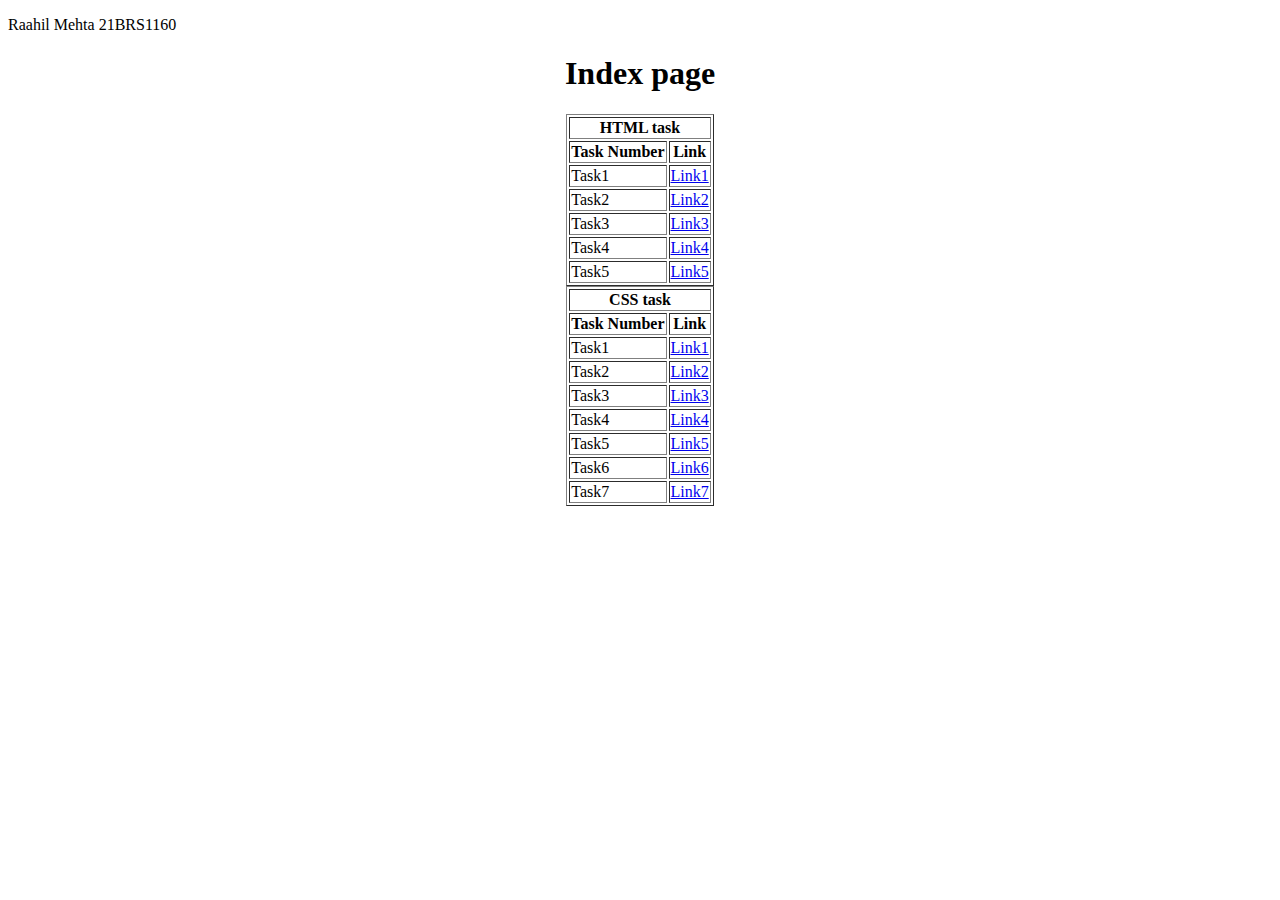
<file: index.html>
<!DOCTYPE html>
<html lang="en">
<head>
    <meta charset="UTF-8">
    <meta name="viewport" content="width=device-width, initial-scale=1.0">
    <title>Index</title>
    <p><span>Raahil Mehta</span>
        <span>21BRS1160</span>
    </p>
</head>
<body>
    <center>
        <h1>Index page</h1>
        <table border="1">
            <tr>
                <th colspan="2">HTML task</th>
            </tr>
            <tr>
                <th>Task Number</th>
                <th>Link</th>
            </tr>
            
            <tr>
                <td>Task1</td>
                <td><a href="./task1.html" target="_blank">Link1</a></td>
            </tr>
            <tr>
                <td>Task2</td>
                <td><a href="./task2.html"  target="_blank">Link2</a></td>
            </tr>
            <tr>
                <td>Task3</td>
                <td><a href="./task3.html"  target="_blank">Link3</a></td>
            </tr>
            <tr>
                <td>Task4</td>
                <td><a href="./task4.html"  target="_blank">Link4</a></td>
            </tr>
            <tr>
                <td>Task5</td>
                <td><a href="./task5.html"  target="_blank">Link5</a></td>
            </tr>
        </table>

            
        <table border="1">
            <tr>
                <th colspan="2">CSS task</th>
            </tr>
            <tr>
                <th>Task Number</th>
                <th>Link</th>
            </tr>

            <tr>
                <td>Task1</td>
                <td><a href="./ethnus_task1.html"  target="_blank">Link1</a></td>
            </tr>
            <tr>
                <td>Task2</td>
                <td><a href="./ethnus_task2.html"  target="_blank">Link2</a></td>
            </tr>
            <tr>
                <td>Task3</td>
                <td><a href="./CSS_Task3.html"  target="_blank">Link3</a></td>
            </tr>
            <tr>
                <td>Task4</td>
                <td><a href="./CSS_Task4.html"  target="_blank">Link4</a></td>
            </tr>
            <tr>
                <td>Task5</td>
                <td><a href="./CSS_Task5.html"  target="_blank">Link5</a></td>
            </tr>
            <tr>
                <td>Task6</td>
                <td><a href="./CSS_Task6.html"  target="_blank">Link6</a></td>
            </tr>
            <tr>
                <td>Task7</td>
                <td><a href="./CSS_Task7.html"  target="_blank">Link7</a></td>
            </tr>
        </table>
    </center>
</body>
</html>
</file>
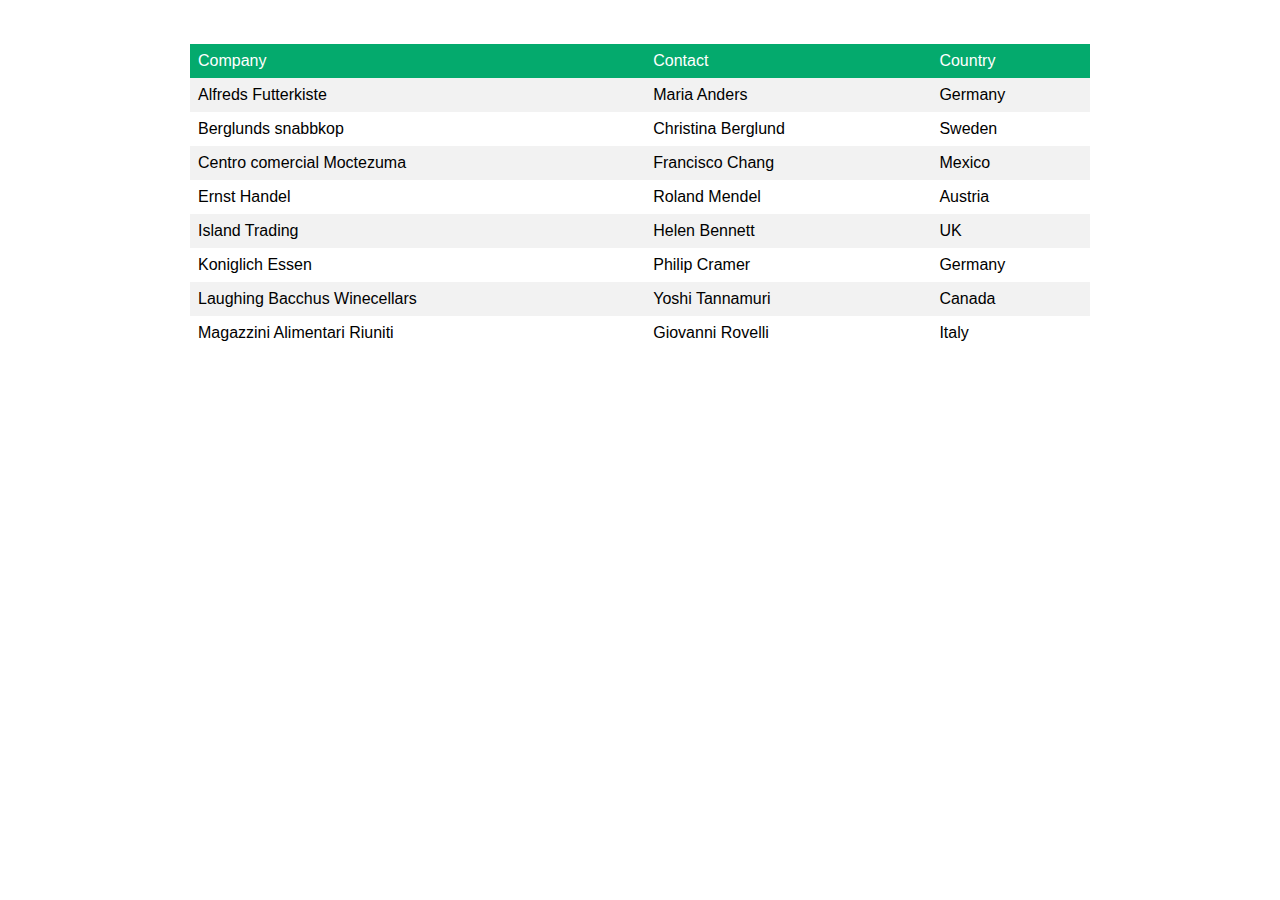
<file: CSS_Task3.html>
<!DOCTYPE html>
<html lang="en">
<head>
    <meta charset="UTF-8">
    <meta name="viewport" content="width=device-width, initial-scale=1.0">
    <title>CSS task 3</title>
    <link href="CSS_Task3.css" rel="stylesheet">
</head>
<body>
    <br>
    <br>
    <center>
    <table id="customers" cellspacing="0" width="900px">
        <tr id="f" bgcolor="#04AA6D">
            <td>Company</td>
            <td>Contact</td>
            <td>Country</td>
        </tr>

        <tr >
            <td >Alfreds Futterkiste</td>
            <td>Maria Anders</td>
            <td>Germany</td>
        </tr>

        <tr>
            <td>Berglunds snabbkop</td>
            <td>Christina Berglund</td>
            <td>Sweden</td>
        </tr>

        <tr>
            <td>Centro comercial Moctezuma</td>
            <td>Francisco Chang</td>
            <td>Mexico</td>
        </tr>

        <tr>
            <td>Ernst Handel</td>
            <td>Roland Mendel</td>
            <td>Austria</td>
        </tr>

        <tr>
            <td>Island Trading</td>
            <td>Helen Bennett</td>
            <td>UK</td>
        </tr>

        <tr>
            <td>Koniglich Essen</td>
            <td>Philip Cramer</td>
            <td>Germany</td>
        </tr>

        <tr>
            <td>Laughing Bacchus Winecellars</td>
            <td>Yoshi Tannamuri</td>
            <td>Canada</td>
        </tr>

        <tr>
            <td>Magazzini Alimentari Riuniti</td>
            <td>Giovanni Rovelli</td>
            <td>Italy</td>
        </tr>

    </table>
</center>
</body>
</html>
</file>
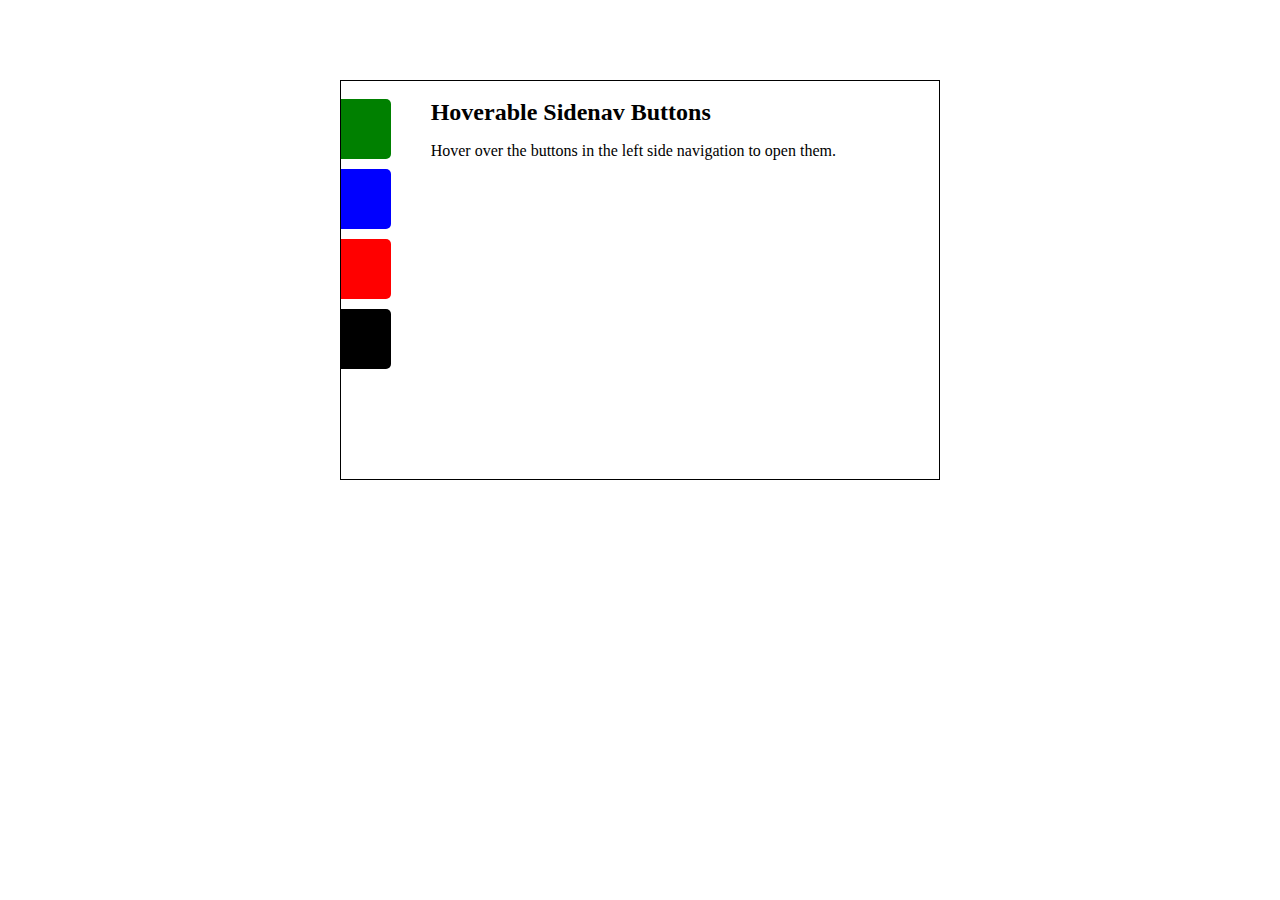
<file: CSS_Task4.html>
<!DOCTYPE html>
<html lang="en">
<head>
    <meta charset="UTF-8">
    <meta name="viewport" content="width=<device-width>, initial-scale=1.0">
    <title>CSS task 4</title>
    <link href="CSS_Task4.css" rel="stylesheet">
</head>
<body>
    <br>
    <br>
    <br>
    <br>
    <div >
        <div id="c" style="margin: 0 auto">
            <br>
            <div id="g">
                <button id="q"></button><br>
                <button id="w"></button><br>
                <button id="e"></button><br>
                <button id="r"></button>
            </div>
            <div id="h">
                <h1 style="display: inline; font-size: 24px">Hoverable Sidenav Buttons</h1>
                <p>Hover over the buttons in the left side navigation to open them.</p>
            </div>
        </div>
    </div>
</body>
</html>
</file>
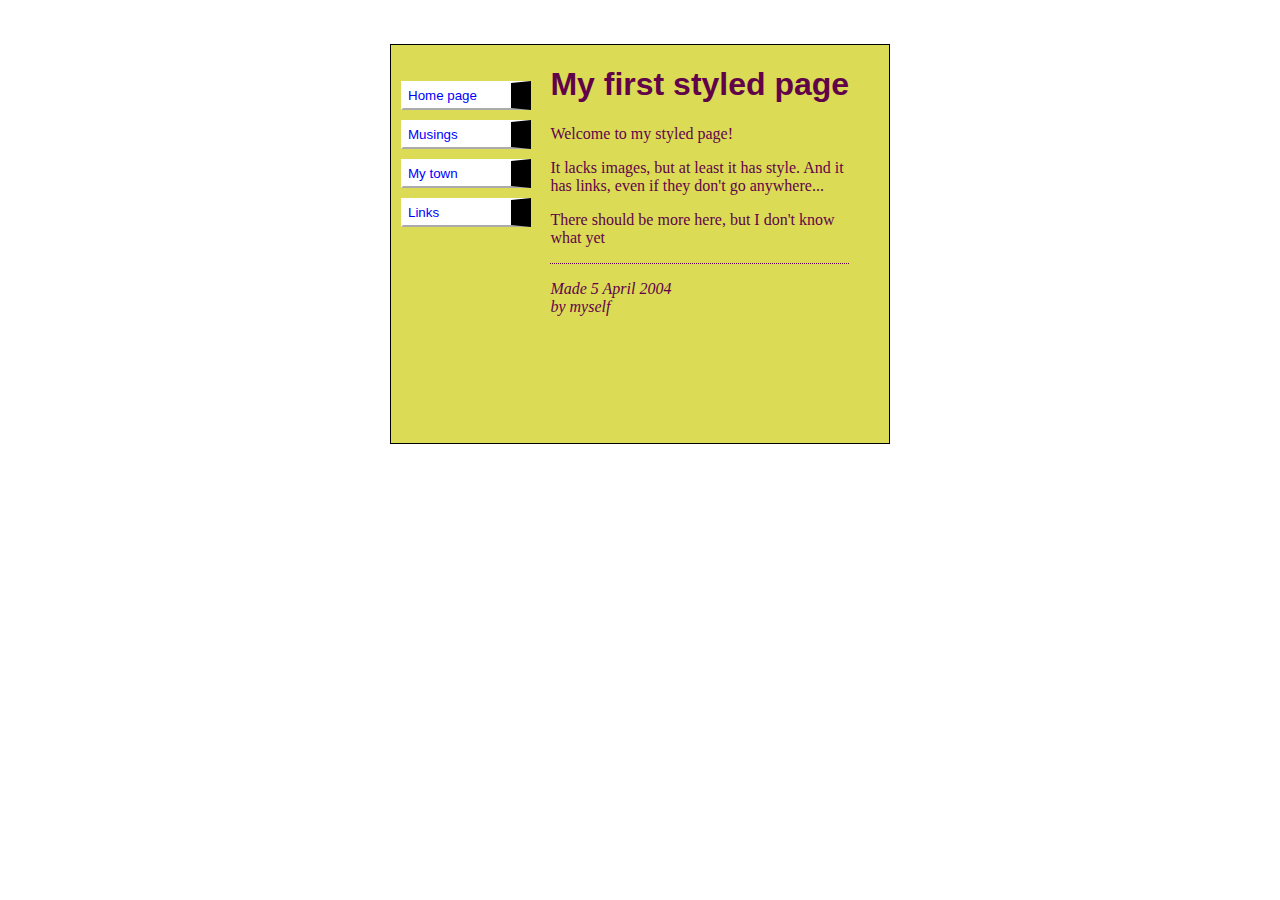
<file: CSS_Task5.html>
<!DOCTYPE html>
<html lang="en">
<head>
    <meta charset="UTF-8">
    <meta name="viewport" content="width=device-width, initial-scale=1.0">
    <title>CSS task 5</title>
    <link href="CSS_Task5.css" rel="stylesheet">
</head>
<body>
    <br>
    <br>
    <div id="c">
    <div id="a">
        <div id="f"> 
            <br>
            <br>
            <button href="">Home page</button><br>
            <button href="">Musings</button><br>
            <button href="">My town</button><br>
            <button href="">Links</button>
        </div>
        <div id="g">
            <h1>My first styled page</h1>
            <p>Welcome to my styled page!</p>
            <p>It lacks images, but at least it has style. And it
                has links, even if they don't go anywhere...
            </p>
            <p>
                There should be more here, but I don't know what yet
            </p>
            <hr style="border-top: 1px dotted rgb(97, 3, 72); border-bottom:0px; border-left:0px; border-right:0px">
            <p style="font-style: oblique;">Made 5 April 2004<br>by myself</p>
        </div>
    </div>
    </div>
</body>
</html>
</file>
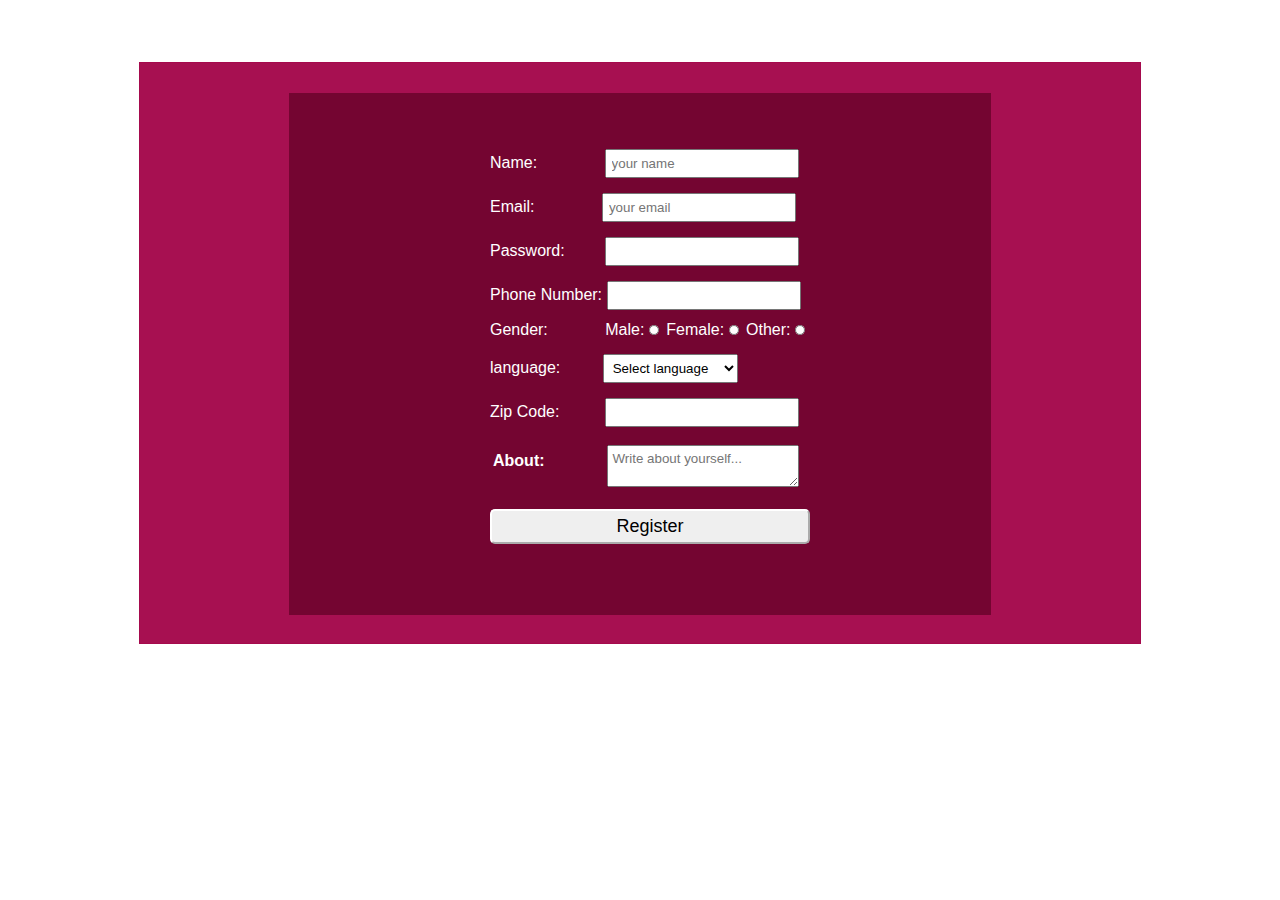
<file: CSS_Task7.html>
<!DOCTYPE html>
<html lang="en">
<head>
    <meta charset="UTF-8">
    <meta name="viewport" content="width=device-width, initial-scale=1.0">
    <title>CSS task 7</title>
    <link href="CSS_Task7.css" rel="stylesheet">
</head>
<body>
    <br>
    <br>
    <br>
    <div>
    <div id="f">
        <div id="g">
            <div id="x">
                <label for="name">Name:</label>
                <input id="name" type="text" placeholder="your name"><br>

                <label for="Email">Email:</label>
                <input id="Email" type="email" placeholder="your email"><br>

                <label for="pass">Password:</label>
                <input id="pass" type="password"><br>

                <label for="phn">Phone Number:</label>
                <input id="phn" type="number">
                <br>

                <label name="gen">Gender: </label>
                <label class="k" for="Male">Male:</label>
                <input type="radio" id="Male" name="gen" value="Male">

                <label  for="female">Female:</label>
                <input type="radio" id="female" name="gen" value="female">     

                <label  for="other">Other:</label>
                <input type="radio" id="other" name="gen" value="other">

                <br>
                <label for="lang">language: </label>
                <select id="lang" name="lang">
                    <option value="select">Select language</option>
                    <option value="hindi">Hindi</option>
                    <option value="hindi">English</option>
                </select>

                <br>
                <label for="zip">Zip Code:</label>
                <input id="zip" type="number">
                <table>
                    <tr>
                    <th>About:</th>
                    <td><textarea rows="2" id="about" placeholder="Write about yourself..."></textarea></td><br>
                    </tr>
                </table>
                <input type="submit" value="Register"><br>
            </div>
            
        </div>
    </div>
</div>
</body>
</html>
</file>
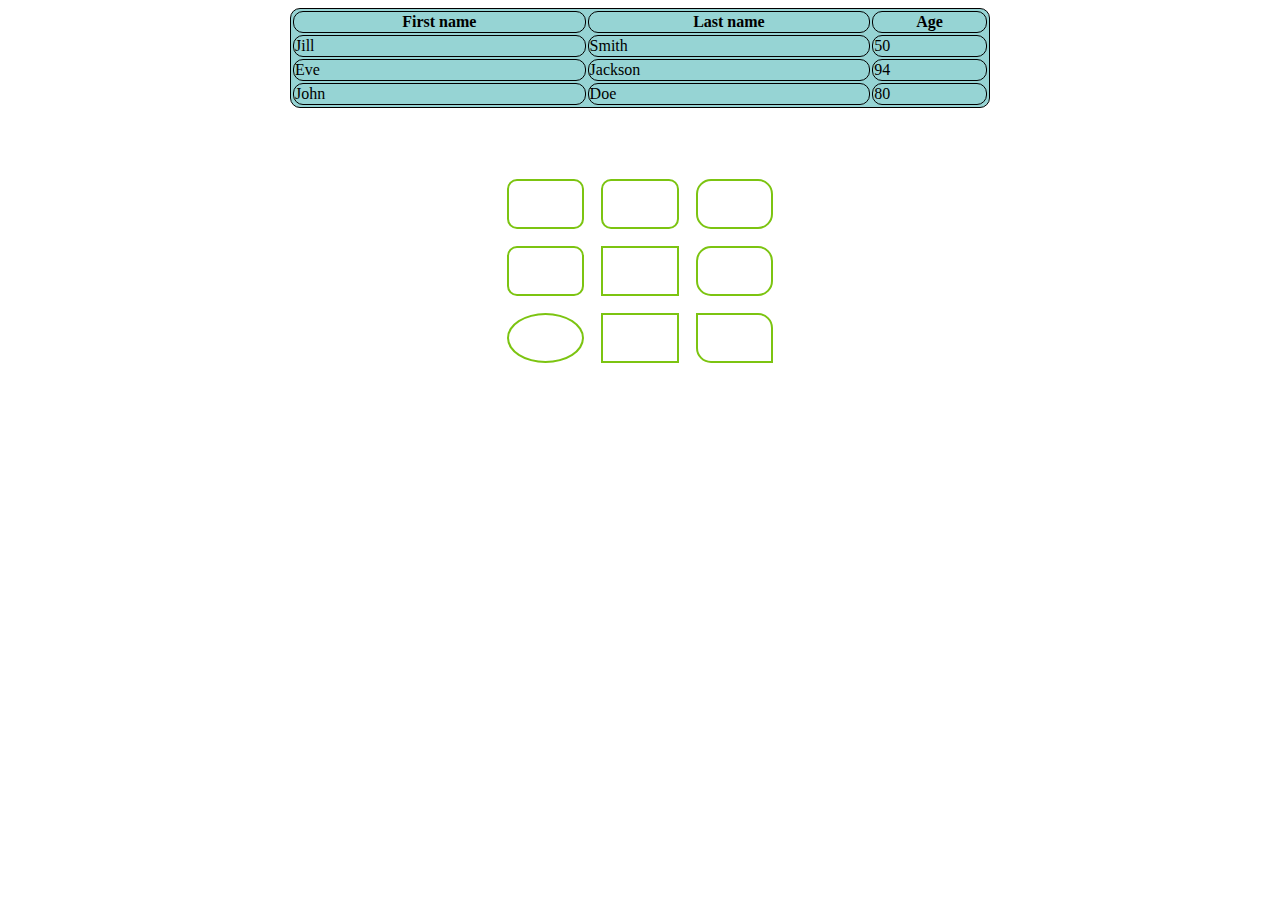
<file: ethnus_task1.html>
<!DOCTYPE html>
<html lang="en">
<head>
    <meta charset="UTF-8">
    <meta name="viewport" content="width=device-width, initial-scale=1.0">
    <title>CSS Task 1</title>
    <link href="ethnus_task1.css" rel="stylesheet">
</head>
<body>
    <center>
        <table id="g"  border="1"  bgcolor="#96D4D4" width="700" >
            <tr>
                <th id="g">First name</th>
                <th id="g">Last name</th>
                <th id="g">Age</th>
            </tr>

            <tr>
                <td id="g">Jill</td>
                <td id="g">Smith</td>
                <td id="g">50</td>
            </tr>

            <tr>
                <td id="g">Eve</td>
                <td id="g">Jackson</td>
                <td id="g">94</td>
            </tr>

            <tr>
                <td id="g">John</td>
                <td id="g">Doe</td>
                <td id="g">80</td>
            </tr>
        </table>
        <br>
        <br>
        <br>
        <table   width="300" cellspacing="17px" >
            <tr  height="50px">
                <th id ="s"></th>
                <th id ="s"></th>
                <th id="f"></th>
            </tr>

            <tr  height="50px">
                <td id ="s"></td>
                <td id ="d"></td>
                <td id ="f"></td>
            </tr>

            <tr height="50px">
                <td id ="c"></td>
                <td id ="d"></td>
                <td id ="m"></td>
            </tr>
        </table>
    </center>
</body>
</html>
</file>
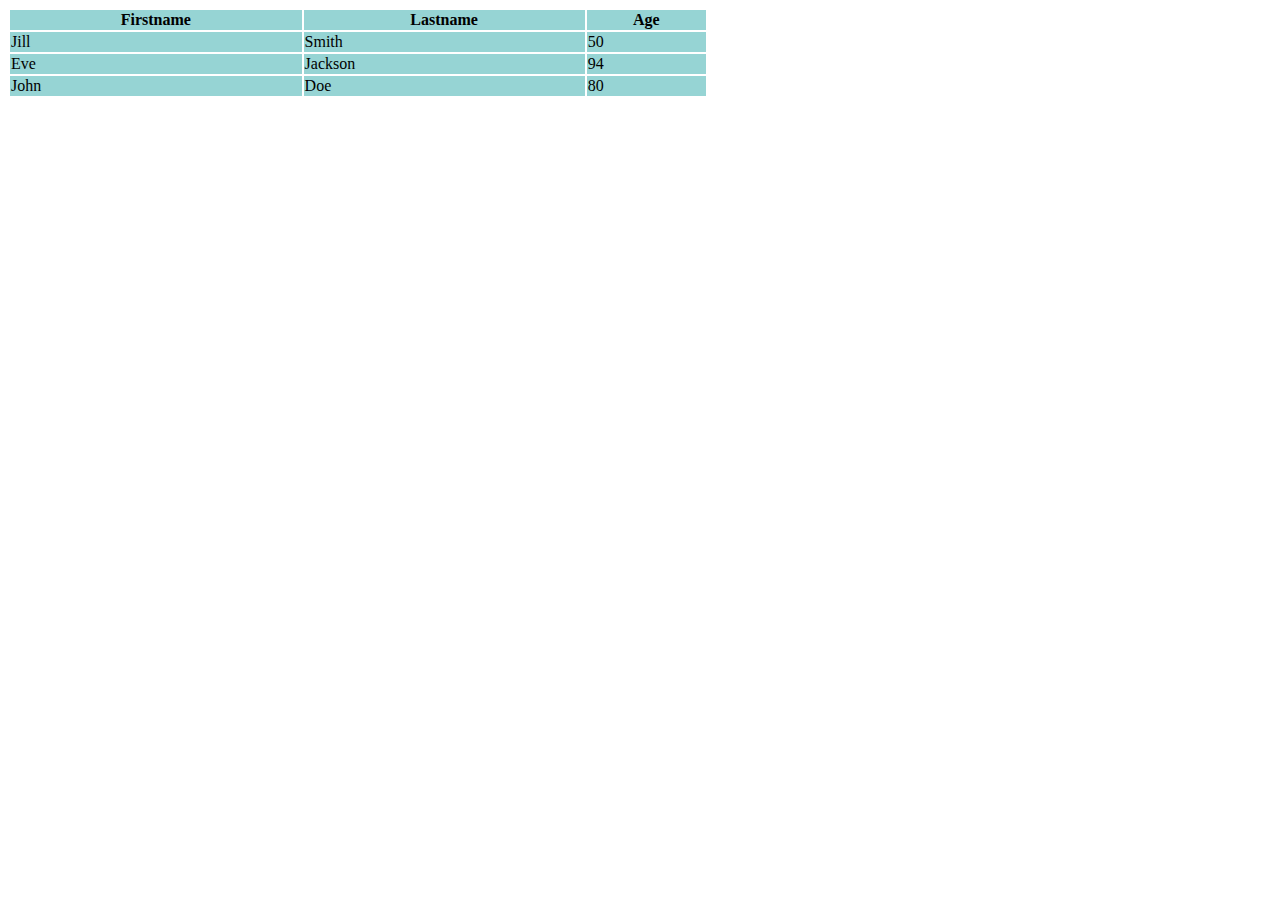
<file: task1.html>
<!DOCTYPE html>
<html lang="en">
<head>
    <meta charset="UTF-8">
    <meta name="viewport" content="width=device-width, initial-scale=1.0">
    <title>Task 1</title>
</head>
<body>
    <table  border="1px" bordercolor="white"  bgcolor="#96D4D4" width="700" cellspacing="0">
        <tr>
            <th>
                Firstname
            </th>
            <th>
                Lastname
            </th>
            <th>
                Age
            </th>
        </tr>
        <tr>
            <td>
                Jill
            </td>
            <td>
                Smith
            </td>
            <td>
                50
            </td>
        </tr>
        <tr>
            <td>
                Eve
            </td>
            <td>
                Jackson
            </td>
            <td>
                94
            </td>
        </tr>
        <tr>
            <td>
                John
            </td>
            <td>
                Doe
            </td>
            <td>
                80
            </td>
        </tr>

    </table>
</body>
</html>
</file>
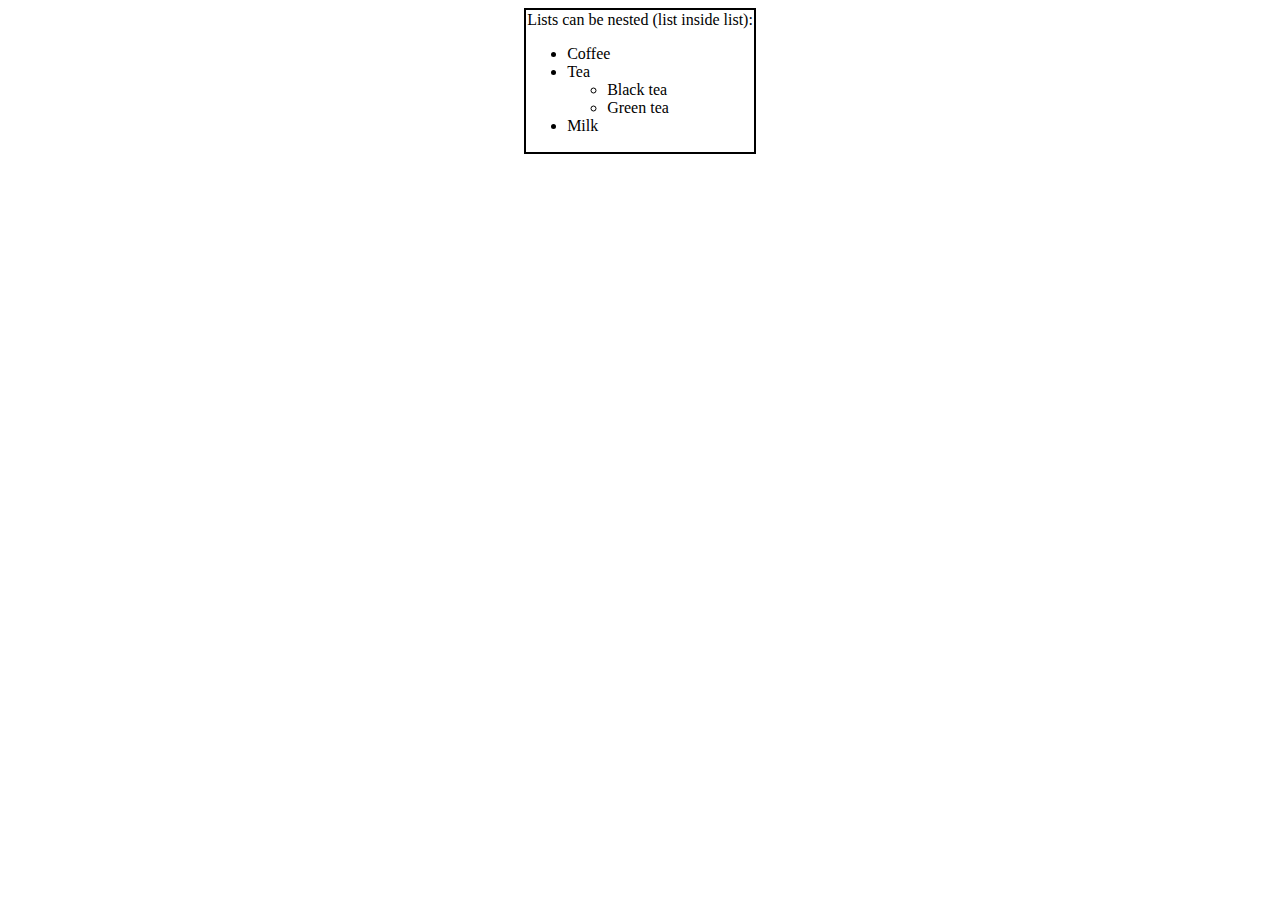
<file: task2.html>
<!DOCTYPE html>
<html lang="en">
<head>
    <meta charset="UTF-8">
    <meta name="viewport" content="width=device-width, initial-scale=1.0">
    <title>HTML Task 2</title>
</head>
<body>
    <center>
        <div>
            <table border="1" bordercolor="black" cellspacing="0">
                <tr>
                    <td>Lists can be nested (list inside list):
                        <ul>
                            <li type="dot">
                                Coffee
                            </li>
                            <li type="dot">
                                Tea
                                <ul>
                                    <li type="circle">
                                        Black tea
                                    </li>
                                    <li type="circle">
                                        Green tea
                                    </li>
                                </ul>
                            </li>
                            <li type="dot">
                                Milk
                            </li>
                        </ul>
                    </td>
                </tr> 
            </table>
        </div>
    </center>
</body>
</html>
</file>
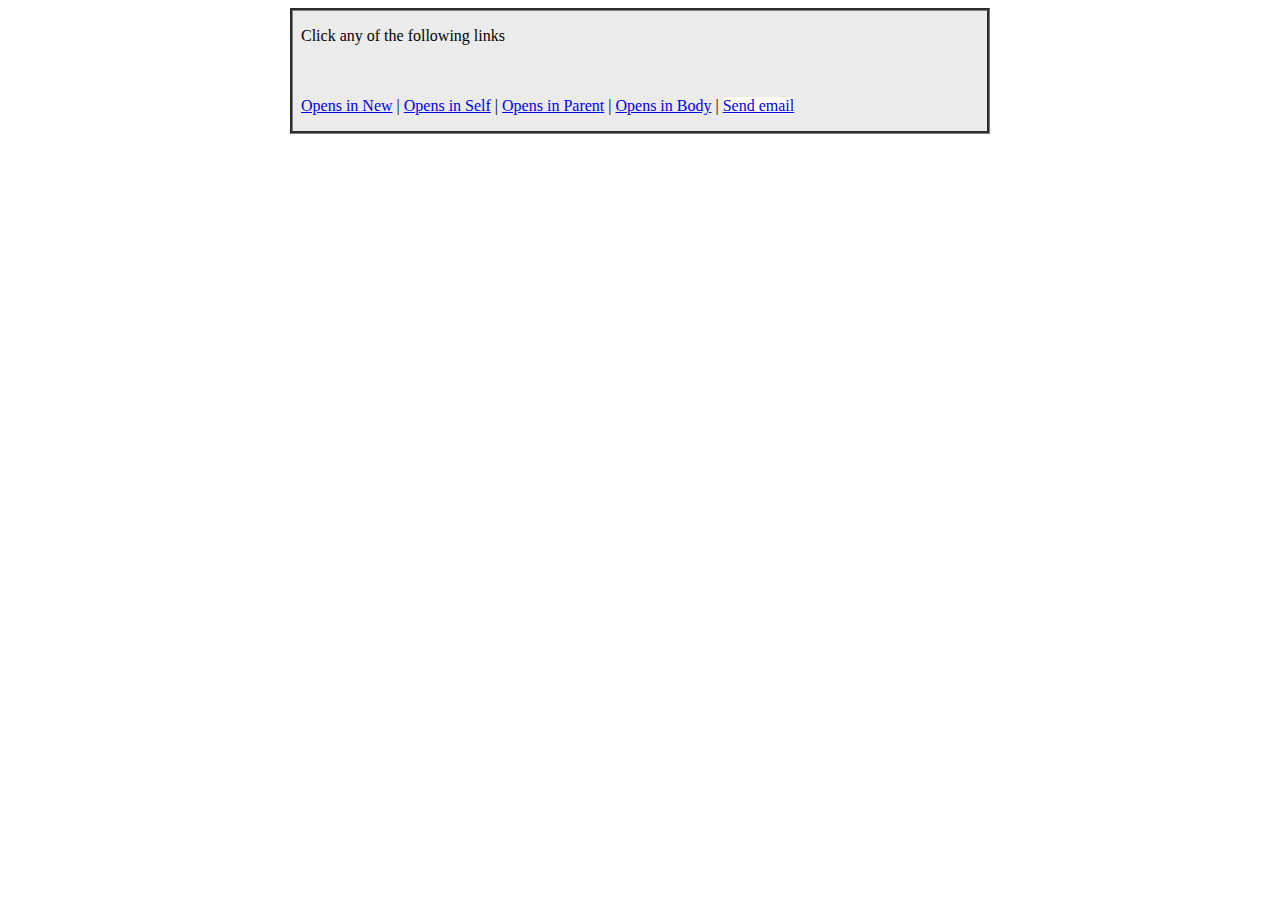
<file: task3.html>
<!DOCTYPE html>
<html lang="en">
<head>
    <meta charset="UTF-8">
    <meta name="viewport" content="width=device-width, initial-scale=1.0">
    <title>HTML Task 3</title>
    <style>
        #g{
            border-style:groove;
            background-color: #ebebeb;
            padding-left: 8px;
        }
        #f{
            background-color: white;
        }
    </style>
</head>
<body>
    <center>
        <table id="g" cellspacing="0" cellpadding="0" width="700" >
            <td> 
                <p>Click any of the following links</p>
                <br>
                <br>
                <a target="_blank" href="https://www.youtube.com/watch?v=kAb9VWzV-7Y&ab_channel=TenZ">   Opens in New</a> | <a target="_self" href="https://www.youtube.com/watch?v=kAb9VWzV-7Y&ab_channel=TenZ">Opens in Self</a> | <a target="_parent" href="https://www.youtube.com/watch?v=kAb9VWzV-7Y&ab_channel=TenZ">Opens in Parent</a> | <a target="_body" href="https://www.youtube.com/watch?v=kAb9VWzV-7Y&ab_channel=TenZ">Opens in Body</a> | <a id="f" href="mailto:rasiut04@gmail.com">Send email</a> </p>
            </td>
        </table>
    </center>
</body>
</html>
</file>
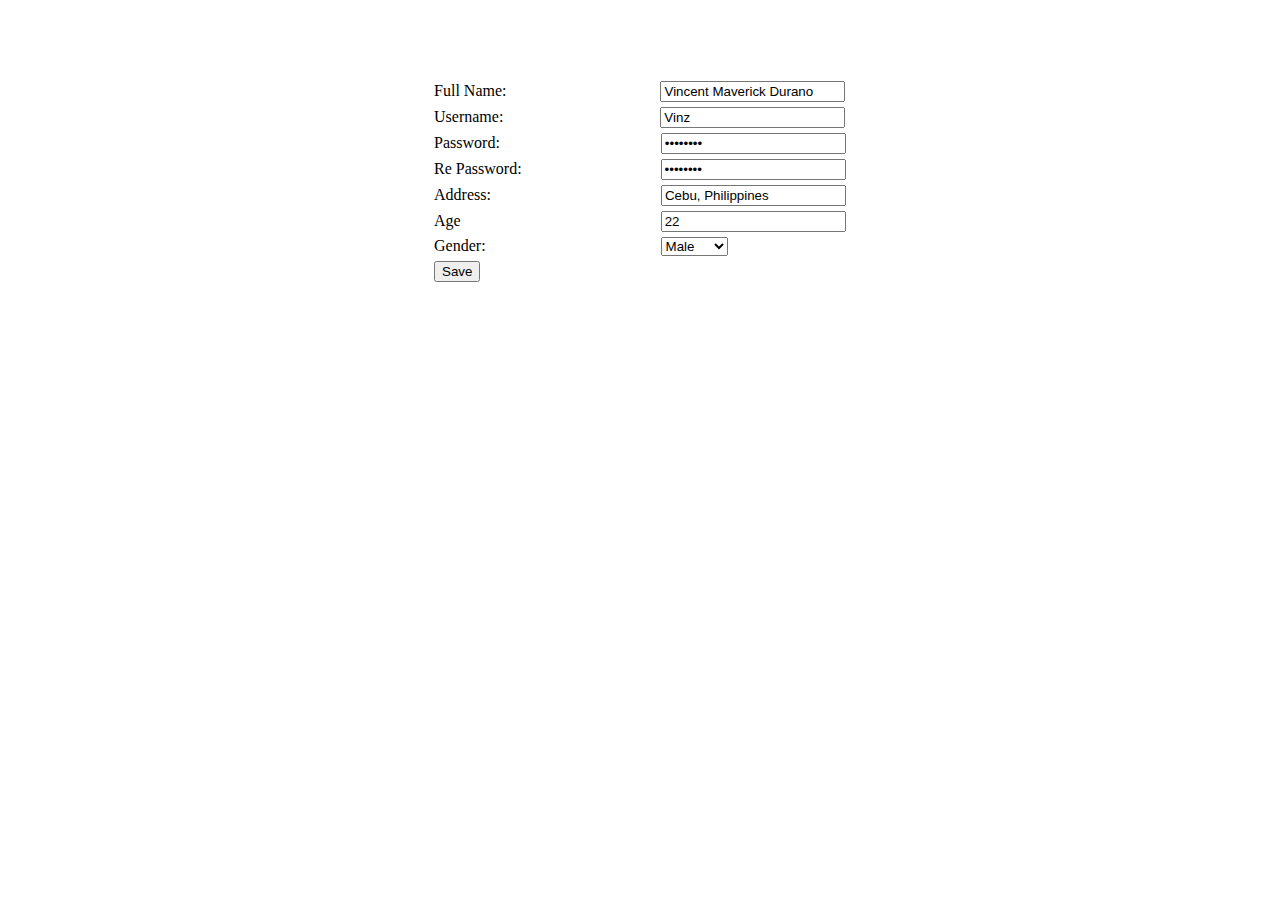
<file: task4.html>
<!DOCTYPE html>
<html lang="en">
<head>
    <meta charset="UTF-8">
    <meta name="viewport" content="width=device-width, initial-scale=1.0">
    <title>HTML Task 4</title>
</head>
<body>
    <center>
        <br>
        <br>
        <br>
        <table>
            <td>
                <p>
                    <label for="fname">
                        Full Name:
                    </label>
                    <input type="text" id="fname" name="fname" value="Vincent Maverick Durano" style="margin-left:150px; margin-bottom: 5px" >
                    <br>
                    <label for="uname">
                        Username:
                    </label>
                    <input type="text" id="uname" name="uname" value="Vinz" style="margin-left:153px; margin-bottom: 5px" >
                    <br>
                    <label for="pass">
                        Password:
                    </label>
                    <input type="password" id="pass" name="password" value="12334556" style="margin-left:157px; margin-bottom: 5px" >
                    <br>
                    <label for="repass">
                        Re Password:
                    </label>
                    <input type="password" id="repass" name="repassword" value="12334556" style="margin-left:135px; margin-bottom: 5px" >
                    <br>
                    <label for="addr">
                        Address:
                    </label>
                    <input type="text" id="addr" name="address" value="Cebu, Philippines" style="margin-left:166px; margin-bottom: 5px" >
                    <br>
                    <label for="age">
                        Age
                    </label>
                    <input type="number" id="age" name="age" value="22" style="margin-left:196px; margin-bottom: 5px" >
                    <br>
                    <label for="gen">
                        Gender:
                    </label>
                    <select id="gen" name="gender" style="margin-left:171px; margin-bottom: 5px" >
                        <option value="Male">
                            Male
                        </option>
                        <option value="Female">
                            Female
                        </option>
                    </select>
                    <br>
                    <input type="button" value="Save"/>
                </p>
            </td>  
        </table>
    </center>
</body>
</html>
</file>
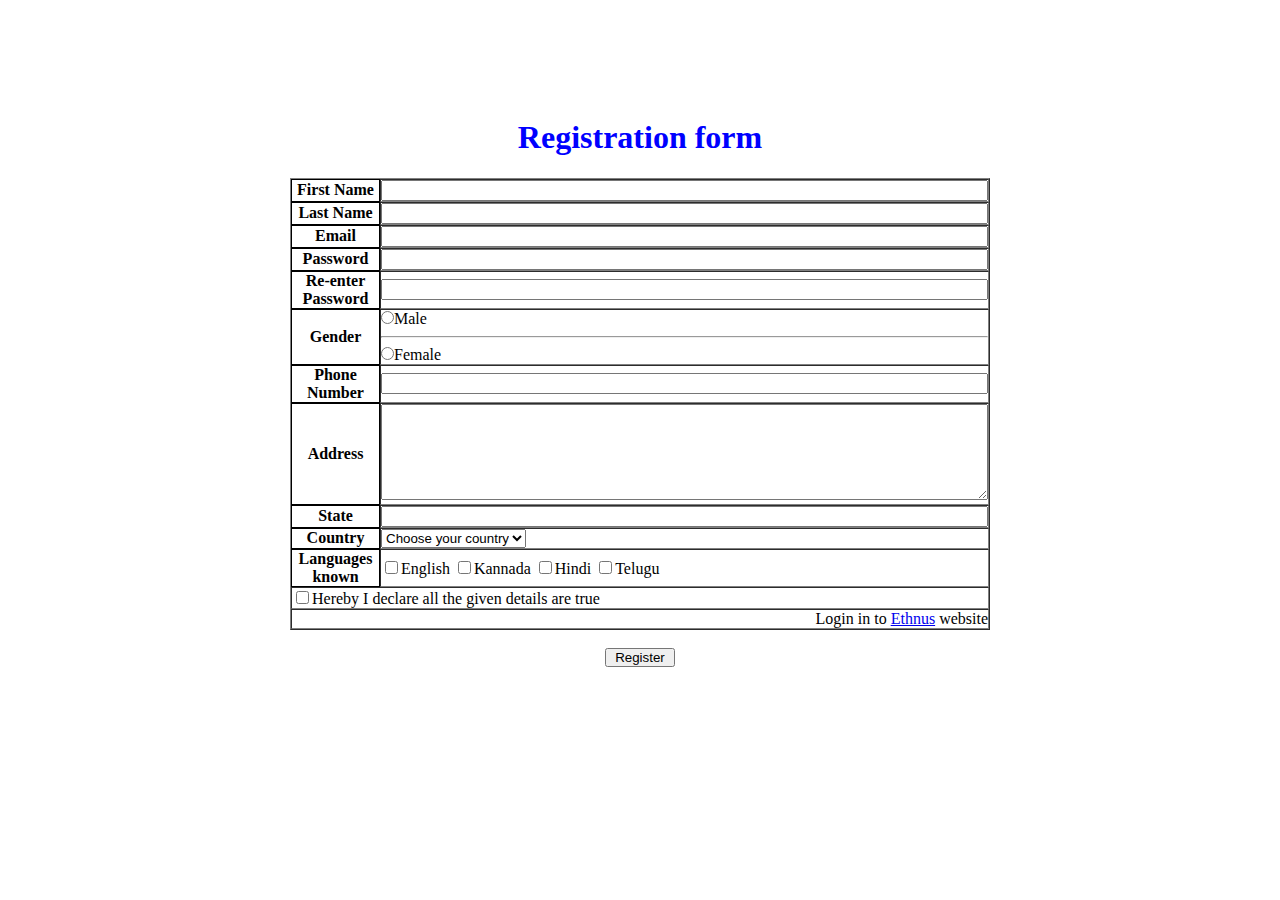
<file: task5.html>
<!DOCTYPE html>
<html lang="en">
<head>
    <meta charset="UTF-8">
    <meta name="viewport" content="width=device-width, initial-scale=1.0">
    <title>HTML task 5</title>
    <style>
        table {
            width:700px;
        }
        th {
            width:140px;
            border: 1px solid #000; 
            }
        input {
            width: 100%;
            box-sizing: border-box;
            -webkit-box-sizing:border-box;
            -moz-box-sizing: border-box; 
        }
        .g {
            width:fit-content;
        }
        .f {
            height:650px;
            box-sizing: border-box;
        }
    </style>
</head>
<body>
    <br>
    <br>
    <br>
    <br>
    <br>
    <center>
        <h1 style="color: blue">Registration form</h1>
        <table border="1"  cellspacing="0" cellpadding="0">
            <tbody>
                <tr>
                    <th>First Name</th>
                    <td><input type="text" name="fn" ></td>
                </tr>

                <tr>
                    <th>Last Name</th>
                    <td><input type="text" name="ln" ></td>
                </tr>

                <tr>
                    <th>Email</th>
                    <td><input type="email" name="email" ></td>
                </tr>

                <tr>
                    <th>Password</th>
                    <td><input type="password" name="pass" ></td>
                </tr>

                <tr>
                    <th>Re-enter Password</th>
                    <td><input type="password" name="repass" ></td>
                </tr>

                <tr>
                    <th>Gender</th>
                    <td><input style="margin: 0px" class="g" type="radio" id="male" name="gender" value="Male"><label for="male">Male</label> <hr>
                    <input class="g" style="margin: 0px" type="radio" id="female" name="gender" value="Female"><label style="margin-left: 0px;" for="female">Female</label>
                    </td> 
                </tr>

                <tr>
                    <th>Phone Number</th>
                    <td><input type="number" name="phn" ></td>
                </tr>

                <tr height="100">
                    <th>Address</th>
                    <td><textarea name="address" rows="6" cols="73"></textarea></td>
                </tr>

                <tr>
                    <th>State</th>
                    <td><input type="text" name="State" ></td>
                </tr>

                <tr>
                    <th><label for="country">Country</label></th>
                    <td>
                        <select id="country" name="Country" >
                            <option value="choose" >Choose your country</option>
                            <option value="India" >India</option>
                            <option value="us">us</option>
                        </select>
                    </td>
                </tr>

                <tr>
                    <th><label for="lang">Languages known</label></th>
                    <td><input id="lang" class="g" type="checkbox" name="Language" >English <input id="lang" class="g" type="checkbox" name="Language" >Kannada <input id="lang" class="g" type="checkbox" name="Language" >Hindi <input id="lang" class="g" type="checkbox" name="Language" >Telugu </td>
                </tr>

                <tr>
                    <td colspan="2"><input class="g" type="checkbox" name="ack" >Hereby I declare all the given details are true</td>
                </tr>

                <tr>
                    <td style="text-align: right;" colspan="2" class="g" type="text" name="web" >Login in to <a href="https://www.ethnus.com/">Ethnus</a> website</td>
                </tr>
            </tbody>
        </table>
        <br>
        <input style="width: 70px; padding:0px " type="button" value="Register">
    </center>
    
</body>
</html>
</file>
<file: CSS_Task3.css>
#customers {
    font-family: Arial, Helvetica, sans-serif;
    border-collapse: collapse;
}

#customers td, #customers th {
    padding: 8px;
}

#customers tr:nth-child(even){
    background-color: #f2f2f2;
}

#customers tr:hover {
    background-color: #ddd;
}
 
#f{
    color: white;
}
</file>
<file: CSS_Task4.css>
#q{
    background-color: green;
}

#w{
    background-color: blue;
}

#e{
    background-color: red;
}

#r{
    background-color: black;
}

div button{
    border: 0px;
    border-top-right-radius: 5px;
    border-bottom-right-radius: 5px;
    width: 25px;
    padding: 30px 25px;
    
    margin-bottom: 10px;
}

#c{
    border: 1px solid black;
    box-sizing:border-box;
    height: 400px;
    width: 600px;
}

#g{
    width: 15%;
    float: left;
}

#h{
    width:85%;
    float: left;
    padding-top: 0px;
    align-items: flex-start;
}

button:hover{
    transition: 0.25s;
    padding:35px 30px;
}
</file>
<file: CSS_Task5.css>
#a{
    border: 1px solid black;
    width: 500px;
    box-sizing:border-box;
    height: 400px;
    margin:auto;
    background-color: rgba(208, 208, 30, 0.757);
}
#f button{
    margin-left: 10px;
    margin-bottom: 10px;
    background-color: white;
    color: blue;
    width: 130px;
    padding:5px;
    text-align: left;
    border-color: white;
    border-right-width: 20px;
    border-right-color: black;
}
h1{
    font-family:  Arial, sans-serif;
}
#f{
    width: 30%;
    float: left;
}
#g{
    margin-left: 10px;
    width: 60%;
    float: left;
    color: rgb(97, 3, 72);
}
#f button:hover{
    color: rgb(97, 3, 72);
}
</file>
<file: CSS_Task7.css>
*{
    font-family: 'Franklin Gothic Medium', 'Arial Narrow', Arial, sans-serif;
}
#f{
    width: 1000px;
    height: 580px;
    border: 1px solid rgba(165, 10, 77,0.977);
    background-color: rgba(165, 10, 77,0.977);
    margin: 0 auto;
}
#g{
    border: 1px solid rgb(116, 5,49);
    width: 700px;
    height: 520px;
    margin-top: 30px;
    margin-bottom: 30px;
    margin-left: auto;
    margin-right: auto;
    background-color: rgb(116, 5,49);
    color: white;
}
input, select, textarea{
    margin-top: 15px;
    width: 180px;
    margin-left: 0px;
    padding: 5px;
}
input[type="radio"]{
    width: 10px;
    height: 10px;

}
select{
    width:135px;
    margin-left: 0px;
    margin-left: 38px;
}
input[type="submit"]{
    width: 320px;
    border-radius: 5px;
    font-size: large;
    border-color: white;
}
input[type="text"], input[type="email"]{
    margin-left: 63px;
}
input[type="password"]{
    margin-left: 36px;
}
textarea{
    margin-left: 58px;
    margin-top: 0px;
}
#zip{
    margin-left: 41px;
    margin-bottom: 0px;
}
#x{
    margin-top: 40px;
    margin-bottom: 30px;
    margin-left: 200px;
}
.k{
    margin-left: 53px;
}
#about{
    margin-top: 15px;
}
</file>
<file: ethnus_task1.css>
#g {
    border: 1px solid black;
    border-radius: 10px;
}

#s {
    border: 2px solid rgb(124, 196, 17);
    border-radius: 10px;
}
#f {
    border: 2px solid rgb(124, 196, 17);
    border-radius: 15px;
}
#d {
    border: 2px solid rgb(124, 196, 17);
}
#c {
    border: 2px solid rgb(124, 196, 17);
    border-radius: 50%;
}
#m {
    border: 2px solid rgb(124, 196, 17);
    border-top-right-radius: 15px;
    border-bottom-left-radius: 15px;
}
</file>
